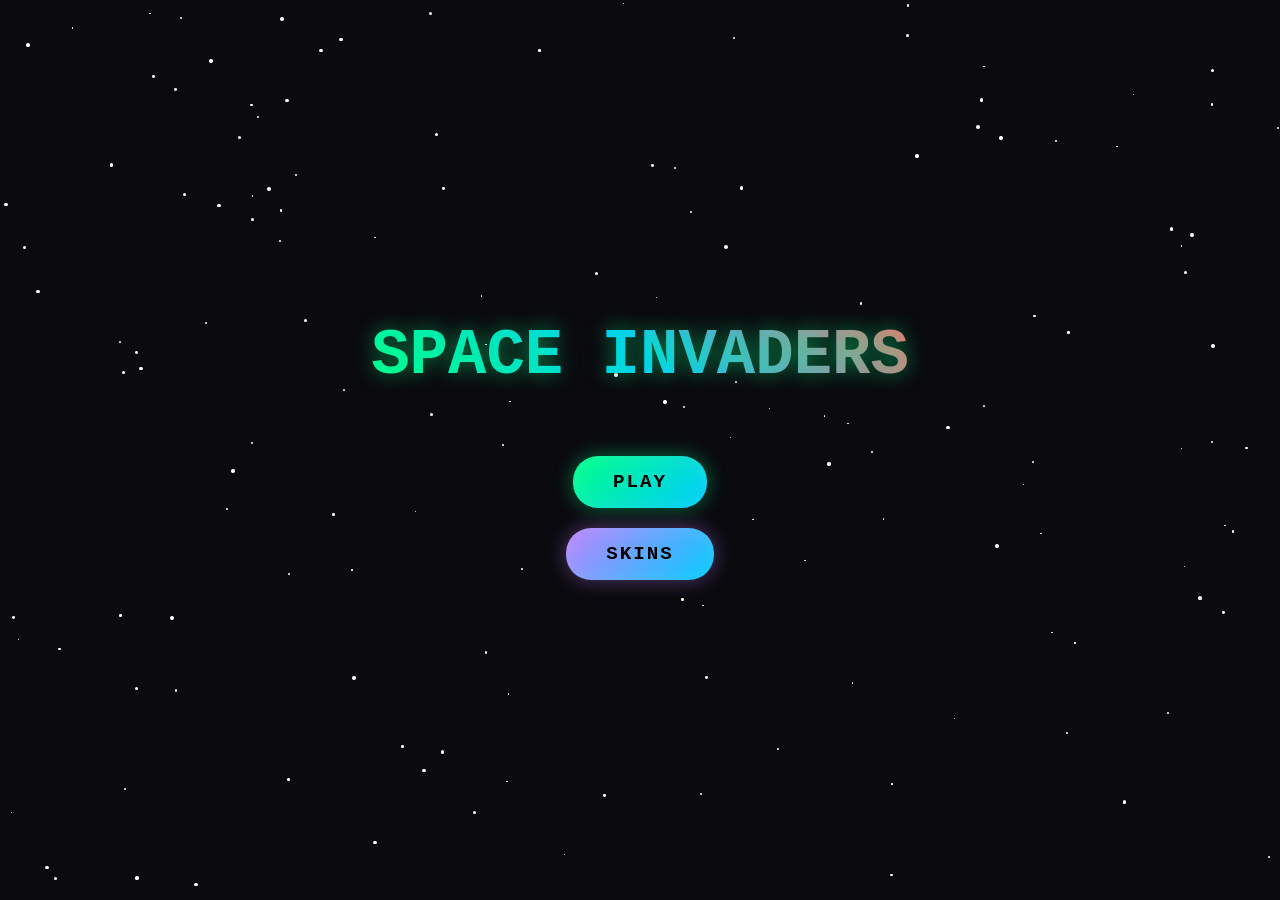
<file: index.html>
<!DOCTYPE html>
<html lang="pl">

<head>
  <meta charset="UTF-8" />
  <meta name="viewport" content="width=device-width, initial-scale=1.0" />
  <title>Space Invaders</title>
  <link rel="stylesheet" href="style.css">
</head>

<body>
  <div class="stars" id="stars"></div>

  <div class="container">
    <h1 class="game-title">SPACE INVADERS</h1>

    <div class="game-window hidden" id="gameWindow">
      <div class="game-canvas" id="gameCanvas">
        <!-- HUD -->
        <div class="hud-top">
          <div class="lives-display" id="livesDisplay" style="display: none;">❤️❤️❤️</div>
          <div class="score-display" id="scoreDisplay" style="display: none;">Score: 0</div>
          <div class="highscore-display" id="highScoreDisplay" style="display: none;">Best: 0</div>
        </div>
        <div class="powerup-indicators" id="powerupIndicators" style="display: none;"></div>

        <!-- Game Over Overlay -->
        <div class="game-over-overlay" id="gameOverOverlay">
          <h2 class="game-over-title">GAME OVER</h2>
          <p class="game-over-score" id="finalScore">Score: 0</p>
          <p class="game-over-highscore" id="finalHighScore">Best: 0</p>
          <button class="restart-button" id="restartButton">Restart</button>
        </div>
      </div>
    </div>

    <div class="main-buttons" id="mainButtons">
      <button class="play-button" id="playButton">Play</button>
      <button class="menu-button" id="menuButton">Skins</button>
    </div>

    <!-- Menu Overlay -->
    <div class="menu-overlay" id="menuOverlay">
      <h2 class="menu-title">SELECT SKIN</h2>
      <div class="skin-grid" id="skinGrid">
        <!-- populated by JS -->
      </div>
      <button class="close-menu-button" id="closeMenuButton">Close</button>
    </div>
  </div>

  <script src="script.js"></script>
</body>

</html>
</file>
<file: style.css>
:root {
  --primary-color: #00ff88;
  --secondary-color: #00ccff;
  --text-color: #fff;
  --dark-bg: #0a0a0f;
  --dark-bg-transparent: rgba(10, 10, 30, 0.9);
  --dark-bg-transparent-alt: rgba(20, 20, 40, 0.9);
  --glow-primary: rgba(0, 255, 136, 0.5);
  --glow-secondary: rgba(0, 204, 255, 0.3);
  --game-width: 800px;
  --game-height: 600px;
}

* {
  margin: 0;
  padding: 0;
  box-sizing: border-box;
}

body {
  font-family: "Courier New", monospace;
  background: var(--dark-bg);
  color: var(--text-color);
  overflow: hidden;
  height: 100vh;
}

/* ==================== STARS ==================== */
.stars {
  position: fixed;
  top: 0;
  left: 0;
  width: 100%;
  height: 100%;
  pointer-events: none;
}

.star {
  position: absolute;
  background: var(--text-color);
  border-radius: 50%;
  animation: twinkle 3s infinite;
}

.star:nth-child(odd) {
  animation-delay: 1.5s;
}

.star:nth-child(3n) {
  animation-delay: 0.5s;
}

@keyframes twinkle {

  0%,
  100% {
    opacity: 0.3;
    transform: scale(1);
  }

  50% {
    opacity: 1;
    transform: scale(1.2);
  }
}

/* ==================== LAYOUT ==================== */
.container {
  display: flex;
  flex-direction: column;
  justify-content: center;
  align-items: center;
  height: 100vh;
  position: relative;
  z-index: 10;
}

.game-title {
  font-size: 4rem;
  font-weight: bold;
  text-align: center;
  margin-bottom: 2rem;
  background: linear-gradient(45deg, var(--primary-color), var(--secondary-color), #ff6b6b);
  -webkit-background-clip: text;
  -webkit-text-fill-color: transparent;
  background-clip: text;
  text-shadow: 0 0 20px var(--glow-primary);
  animation: glow 2s ease-in-out infinite alternate;
}

@keyframes glow {
  from {
    text-shadow: 0 0 20px var(--glow-primary), 0 0 30px var(--glow-secondary);
  }

  to {
    text-shadow: 0 0 30px rgba(0, 255, 136, 0.8), 0 0 40px rgba(0, 204, 255, 0.6);
  }
}

.game-window {
  width: var(--game-width);
  height: var(--game-height);
  background: linear-gradient(135deg, var(--dark-bg-transparent), var(--dark-bg-transparent-alt));
  border: 2px solid var(--primary-color);
  border-radius: 10px;
  box-shadow: 0 0 30px var(--glow-primary), inset 0 0 30px rgba(0, 0, 0, 0.3);
  position: relative;
  display: flex;
  flex-direction: column;
  justify-content: center;
  align-items: center;
  backdrop-filter: blur(10px);
}

.game-window.hidden {
  display: none !important;
}

.game-canvas {
  width: 100%;
  height: 100%;
  background: transparent;
  border-radius: 8px;
  position: relative;
  overflow: hidden;
}

/* ==================== MAIN BUTTONS ==================== */
.main-buttons {
  display: flex;
  flex-direction: column;
  align-items: center;
  gap: 20px;
  margin-top: 2rem;
}

.main-buttons.hidden {
  display: none;
}

.play-button, .menu-button {
  padding: 15px 40px;
  border: none;
  border-radius: 25px;
  color: #000;
  font-family: "Courier New", monospace;
  font-size: 1.2rem;
  font-weight: bold;
  cursor: pointer;
  transition: all 0.3s ease;
  text-transform: uppercase;
  letter-spacing: 2px;
}

.play-button {
  background: linear-gradient(135deg, var(--primary-color), var(--secondary-color));
  box-shadow: 0 0 20px rgba(0, 255, 136, 0.4), inset 0 0 20px rgba(255, 255, 255, 0.1);
}

.play-button:hover {
  transform: scale(1.05);
  box-shadow: 0 0 30px rgba(0, 255, 136, 0.6), inset 0 0 30px rgba(255, 255, 255, 0.2);
  background: linear-gradient(135deg, #00ffaa, #00ddff);
}

.play-button:active, .menu-button:active {
  transform: scale(0.98);
}

.menu-button {
  background: linear-gradient(135deg, #c084fc, var(--secondary-color));
  box-shadow: 0 0 20px rgba(192, 132, 252, 0.4), inset 0 0 20px rgba(255, 255, 255, 0.1);
}

.menu-button:hover {
  transform: scale(1.05);
  box-shadow: 0 0 30px rgba(192, 132, 252, 0.6), inset 0 0 30px rgba(255, 255, 255, 0.2);
  background: linear-gradient(135deg, #d8b4fe, #7dd3fc);
}

/* ==================== MENU OVERLAY ==================== */
.menu-overlay {
  display: none;
  position: absolute;
  inset: 0;
  background: rgba(10, 10, 15, 0.85);
  z-index: 200;
  flex-direction: column;
  justify-content: center;
  align-items: center;
  gap: 2rem;
  backdrop-filter: blur(8px);
  border-radius: 8px;
}

.menu-overlay.active {
  display: flex;
  animation: fadeIn 0.3s ease-out;
}

@keyframes fadeIn {
  from { opacity: 0; transform: scale(0.95); }
  to { opacity: 1; transform: scale(1); }
}

.menu-title {
  font-size: 3rem;
  font-weight: bold;
  background: linear-gradient(45deg, var(--secondary-color), #c084fc);
  -webkit-background-clip: text;
  -webkit-text-fill-color: transparent;
  background-clip: text;
  text-shadow: 0 0 15px rgba(0, 204, 255, 0.5);
  letter-spacing: 4px;
}

.skin-grid {
  display: grid;
  grid-template-columns: repeat(2, 1fr);
  gap: 20px;
  width: 80%;
  max-width: 600px;
}

.skin-card {
  background: rgba(255, 255, 255, 0.05);
  border: 2px solid rgba(255, 255, 255, 0.1);
  border-radius: 15px;
  padding: 20px;
  display: flex;
  flex-direction: column;
  align-items: center;
  gap: 15px;
  cursor: pointer;
  transition: all 0.3s ease;
}

.skin-card:hover {
  background: rgba(255, 255, 255, 0.1);
  transform: translateY(-5px);
  border-color: rgba(255, 255, 255, 0.3);
}

.skin-card.selected {
  border-color: var(--primary-color);
  background: rgba(0, 255, 136, 0.1);
  box-shadow: 0 0 20px rgba(0, 255, 136, 0.3), inset 0 0 10px rgba(0, 255, 136, 0.1);
}

.skin-preview {
  width: 80px;
  height: 80px;
  display: flex;
  justify-content: center;
  align-items: center;
  filter: drop-shadow(0 0 10px rgba(255, 255, 255, 0.2));
}

.skin-preview svg {
  width: 100%;
  height: 100%;
}

.skin-name {
  font-size: 1.2rem;
  font-weight: bold;
  letter-spacing: 2px;
  text-transform: uppercase;
  color: var(--text-color);
}

.close-menu-button {
  margin-top: 1rem;
  padding: 12px 35px;
  background: transparent;
  border: 2px solid #ff6b6b;
  border-radius: 25px;
  color: #ff6b6b;
  font-family: "Courier New", monospace;
  font-size: 1.1rem;
  font-weight: bold;
  cursor: pointer;
  transition: all 0.3s ease;
  text-transform: uppercase;
  letter-spacing: 2px;
}

.close-menu-button:hover {
  background: rgba(255, 107, 107, 0.1);
  box-shadow: 0 0 15px rgba(255, 107, 107, 0.4);
}

.close-menu-button:active {
  transform: scale(0.98);
}

/* ==================== HUD ==================== */
.hud-top {
  position: absolute;
  top: 0;
  left: 0;
  right: 0;
  display: flex;
  justify-content: space-between;
  align-items: center;
  padding: 12px 20px;
  z-index: 50;
  pointer-events: none;
}

.lives-display {
  font-size: 1.4rem;
  letter-spacing: 4px;
  filter: drop-shadow(0 0 6px rgba(255, 80, 80, 0.6));
}

.score-display {
  font-size: 1.3rem;
  color: var(--primary-color);
  text-shadow: 0 0 10px var(--glow-primary);
  font-weight: bold;
}

.highscore-display {
  font-size: 1rem;
  color: var(--secondary-color);
  text-shadow: 0 0 8px var(--glow-secondary);
  font-weight: bold;
  opacity: 0.8;
}

.powerup-indicators {
  position: absolute;
  bottom: 90px;
  left: 50%;
  transform: translateX(-50%);
  display: flex;
  gap: 10px;
  z-index: 50;
  pointer-events: none;
}

.powerup-indicator {
  padding: 4px 12px;
  background: rgba(0, 0, 0, 0.6);
  border: 1px solid var(--secondary-color);
  border-radius: 12px;
  font-size: 0.8rem;
  color: var(--secondary-color);
  text-shadow: 0 0 6px var(--glow-secondary);
  white-space: nowrap;
  animation: indicatorPulse 1.5s ease-in-out infinite;
}

@keyframes indicatorPulse {

  0%,
  100% {
    opacity: 0.7;
  }

  50% {
    opacity: 1;
  }
}

/* ==================== PLAYER SHIP ==================== */
.player-ship {
  position: absolute;
  width: 60px;
  height: 60px;
  bottom: 20px;
  transition: none;
}

.player-ship svg {
  width: 100%;
  height: 100%;
  filter: drop-shadow(0 0 10px var(--primary-color));
}

.player-ship.shielded {
  filter: drop-shadow(0 0 15px rgba(0, 204, 255, 0.8));
}

.player-ship.shielded::after {
  content: '';
  position: absolute;
  inset: -8px;
  border: 2px solid rgba(0, 204, 255, 0.6);
  border-radius: 50%;
  animation: shieldPulse 1s ease-in-out infinite;
}

@keyframes shieldPulse {

  0%,
  100% {
    transform: scale(1);
    opacity: 0.4;
  }

  50% {
    transform: scale(1.1);
    opacity: 0.8;
  }
}

.player-ship.shield-break {
  animation: shieldBreak 0.3s ease-out;
}

@keyframes shieldBreak {
  0% {
    filter: drop-shadow(0 0 30px rgba(0, 204, 255, 1));
  }

  100% {
    filter: drop-shadow(0 0 0px transparent);
  }
}

.player-ship.player-hit {
  animation: playerHitFlash 0.2s ease-in-out 4;
}

@keyframes playerHitFlash {

  0%,
  100% {
    opacity: 1;
  }

  50% {
    opacity: 0.2;
  }
}

/* ==================== BULLETS ==================== */
.bullet {
  position: absolute;
  width: 4px;
  height: 15px;
  background: linear-gradient(to top, #00ff88, #00ccff);
  border-radius: 2px;
  box-shadow: 0 0 10px var(--primary-color), 0 0 20px var(--glow-primary);
}

.enemy-bullet {
  position: absolute;
  width: 4px;
  height: 12px;
  background: linear-gradient(to bottom, #ff6b6b, #ff9b4a);
  border-radius: 2px;
  box-shadow: 0 0 8px rgba(255, 107, 107, 0.6), 0 0 16px rgba(255, 155, 74, 0.3);
}

/* ==================== ENEMIES ==================== */
.enemy {
  position: absolute;
  width: 50px;
  height: 40px;
  transition: none;
}

.enemy svg {
  width: 100%;
  height: 100%;
}

.enemy-normal svg {
  filter: drop-shadow(0 0 8px #ff6b6b);
}

.enemy-fast svg {
  filter: drop-shadow(0 0 8px #ffdd57);
}

.enemy-tank svg {
  filter: drop-shadow(0 0 10px #c084fc);
}

.enemy-zigzag svg {
  filter: drop-shadow(0 0 8px #34d399);
}

.enemy-hit {
  filter: brightness(3) !important;
}

/* ==================== POWER-UPS ==================== */
.powerup {
  position: absolute;
  width: 30px;
  height: 30px;
  display: flex;
  align-items: center;
  justify-content: center;
  font-size: 1.3rem;
  border-radius: 50%;
  animation: powerupFloat 1.5s ease-in-out infinite;
  z-index: 30;
}

.powerup-double {
  background: radial-gradient(circle, rgba(255, 221, 87, 0.3), rgba(255, 221, 87, 0.1));
  border: 1px solid rgba(255, 221, 87, 0.6);
  box-shadow: 0 0 12px rgba(255, 221, 87, 0.4);
}

.powerup-shield {
  background: radial-gradient(circle, rgba(0, 204, 255, 0.3), rgba(0, 204, 255, 0.1));
  border: 1px solid rgba(0, 204, 255, 0.6);
  box-shadow: 0 0 12px rgba(0, 204, 255, 0.4);
}

.powerup-speed {
  background: radial-gradient(circle, rgba(0, 255, 136, 0.3), rgba(0, 255, 136, 0.1));
  border: 1px solid rgba(0, 255, 136, 0.6);
  box-shadow: 0 0 12px rgba(0, 255, 136, 0.4);
}

@keyframes powerupFloat {

  0%,
  100% {
    transform: translateY(0) scale(1);
  }

  50% {
    transform: translateY(-4px) scale(1.1);
  }
}

/* ==================== EXPLOSIONS ==================== */
.explosion {
  position: absolute;
  width: 60px;
  height: 60px;
  border-radius: 50%;
  background: radial-gradient(circle, #ff6b6b, #ff9b4a, transparent);
  animation: explode 0.5s ease-out forwards;
  pointer-events: none;
}

@keyframes explode {
  0% {
    transform: scale(0);
    opacity: 1;
  }

  100% {
    transform: scale(2);
    opacity: 0;
  }
}

/* ==================== GAME OVER OVERLAY ==================== */
.game-over-overlay {
  display: none;
  position: absolute;
  inset: 0;
  background: rgba(0, 0, 0, 0.88);
  z-index: 100;
  flex-direction: column;
  justify-content: center;
  align-items: center;
  gap: 1rem;
  border-radius: 8px;
}

.game-over-overlay.active {
  display: flex;
}

.game-over-title {
  font-size: 3.5rem;
  font-weight: bold;
  background: linear-gradient(45deg, #ff6b6b, #ff9b4a);
  -webkit-background-clip: text;
  -webkit-text-fill-color: transparent;
  background-clip: text;
  animation: glow-red 2s ease-in-out infinite alternate;
}

@keyframes glow-red {
  from {
    filter: drop-shadow(0 0 10px rgba(255, 107, 107, 0.5));
  }

  to {
    filter: drop-shadow(0 0 25px rgba(255, 107, 107, 0.9));
  }
}

.game-over-score {
  font-size: 1.8rem;
  color: var(--primary-color);
  text-shadow: 0 0 10px var(--glow-primary);
}

.game-over-highscore {
  font-size: 1.2rem;
  color: var(--secondary-color);
  text-shadow: 0 0 8px var(--glow-secondary);
  opacity: 0.8;
}

.restart-button {
  margin-top: 0.5rem;
  padding: 14px 44px;
  background: linear-gradient(135deg, #ff6b6b, #ff9b4a);
  border: none;
  border-radius: 25px;
  color: #000;
  font-family: "Courier New", monospace;
  font-size: 1.1rem;
  font-weight: bold;
  cursor: pointer;
  text-transform: uppercase;
  letter-spacing: 2px;
  box-shadow: 0 0 20px rgba(255, 107, 107, 0.4), inset 0 0 20px rgba(255, 255, 255, 0.1);
  transition: all 0.3s ease;
}

.restart-button:hover {
  transform: scale(1.05);
  box-shadow: 0 0 30px rgba(255, 107, 107, 0.6), inset 0 0 30px rgba(255, 255, 255, 0.2);
  background: linear-gradient(135deg, #ff8888, #ffb06a);
}

.restart-button:active {
  transform: scale(0.98);
}

/* ==================== RESPONSIVE ==================== */
@media (max-width: 900px) {
  .game-window {
    width: 90vw;
    height: 70vh;
  }

  .game-title {
    font-size: 3rem;
  }
}

@media (max-width: 600px) {
  .game-title {
    font-size: 2rem;
  }

  .game-over-title {
    font-size: 2.5rem;
  }

  .hud-top {
    padding: 8px 12px;
  }

  .score-display {
    font-size: 1rem;
  }

  .lives-display {
    font-size: 1.1rem;
  }
}
</file>
